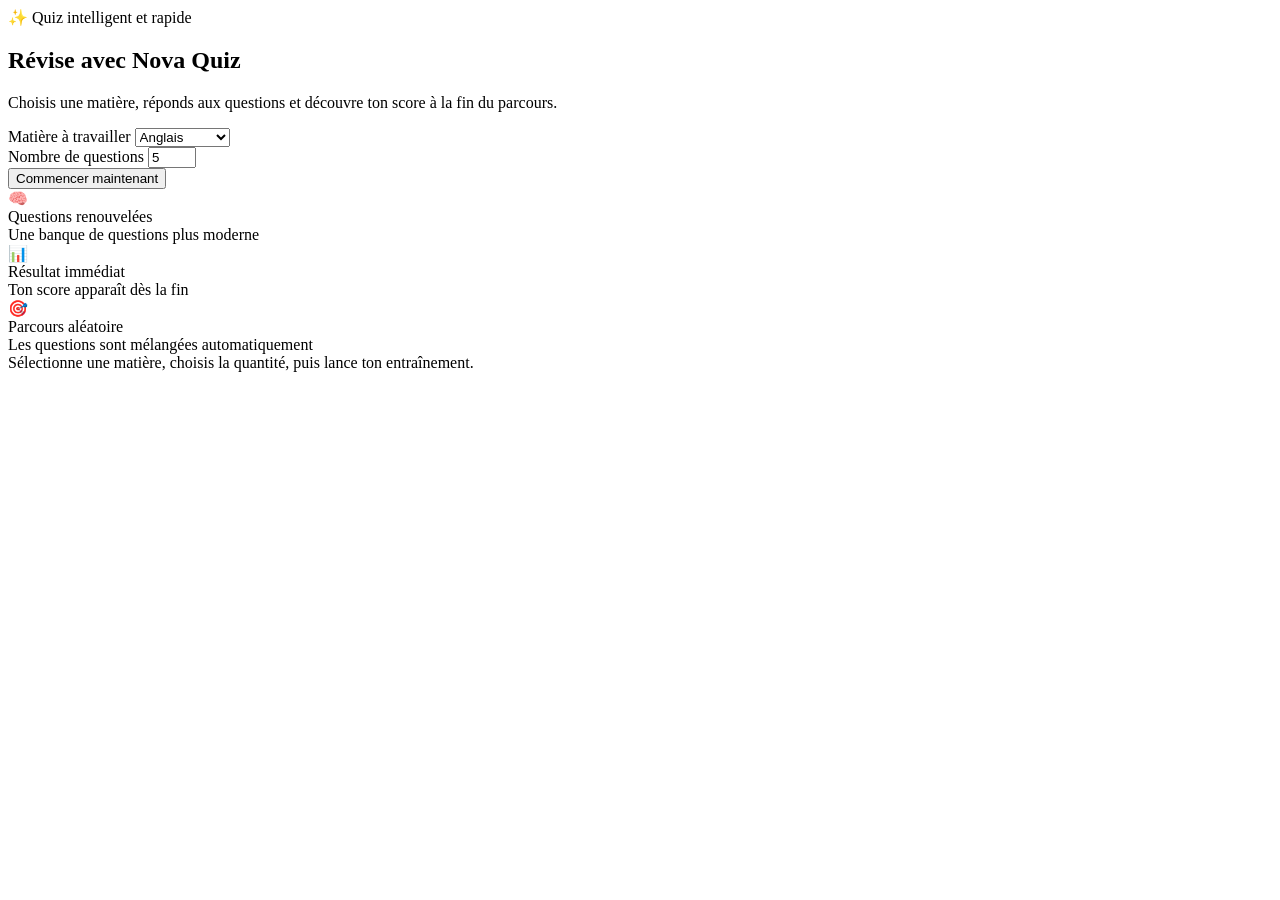
<file: src/main/resources/templates/index.html>
<!doctype html>
<html lang="fr" xmlns:th="http://www.thymeleaf.org" th:replace="~{layout :: layout(~{::section}, 'Accueil - Nova Quiz')}">
<section class="hero card border-0">
    <div class="card-body p-4 p-md-5">
        <div class="row align-items-center g-4">
            <div class="col-md-7">
                <div class="app-kicker mb-3">✨ Quiz intelligent et rapide</div>
                <h1 class="display-5 fw-bold mb-3">
                    Révise avec <span class="text-gradient">Nova Quiz</span>
                </h1>
                <p class="lead mb-4 text-muted">
                    Choisis une matière, réponds aux questions et découvre ton score à la fin du parcours.
                </p>

                <form class="row g-3" th:action="@{/start}" method="post">
                    <div class="col-12 col-md-7">
                        <label class="form-label fw-semibold">Matière à travailler</label>
                        <select class="form-select form-select-lg" name="subject" required>
                            <option value="ENGLISH">Anglais</option>
                            <option value="MATH">Maths</option>
                            <option value="CHEMISTRY">Chimie</option>
                            <option value="MIXED">Mixte (les 3)</option>
                        </select>
                    </div>

                    <div class="col-12 col-md-5">
                        <label class="form-label fw-semibold">Nombre de questions</label>
                        <input class="form-control form-control-lg" type="number" min="1" max="10" name="count" value="5">
                    </div>

                    <div class="col-12 pt-2">
                        <button class="btn btn-primary btn-lg px-4">
                            Commencer maintenant
                        </button>
                    </div>
                </form>
            </div>

            <div class="col-md-5">
                <div class="feature-grid">
                    <div class="feature">
                        <div class="feature-icon">🧠</div>
                        <div>
                            <div class="fw-semibold">Questions renouvelées</div>
                            <div class="text-muted small">Une banque de questions plus moderne</div>
                        </div>
                    </div>
                    <div class="feature">
                        <div class="feature-icon">📊</div>
                        <div>
                            <div class="fw-semibold">Résultat immédiat</div>
                            <div class="text-muted small">Ton score apparaît dès la fin</div>
                        </div>
                    </div>
                    <div class="feature">
                        <div class="feature-icon">🎯</div>
                        <div>
                            <div class="fw-semibold">Parcours aléatoire</div>
                            <div class="text-muted small">Les questions sont mélangées automatiquement</div>
                        </div>
                    </div>
                </div>

                <div class="mt-4 p-3 rounded-4 bg-white border text-muted small">
                    Sélectionne une matière, choisis la quantité, puis lance ton entraînement.
                </div>
            </div>
        </div>
    </div>
</section>
</html>
</file>
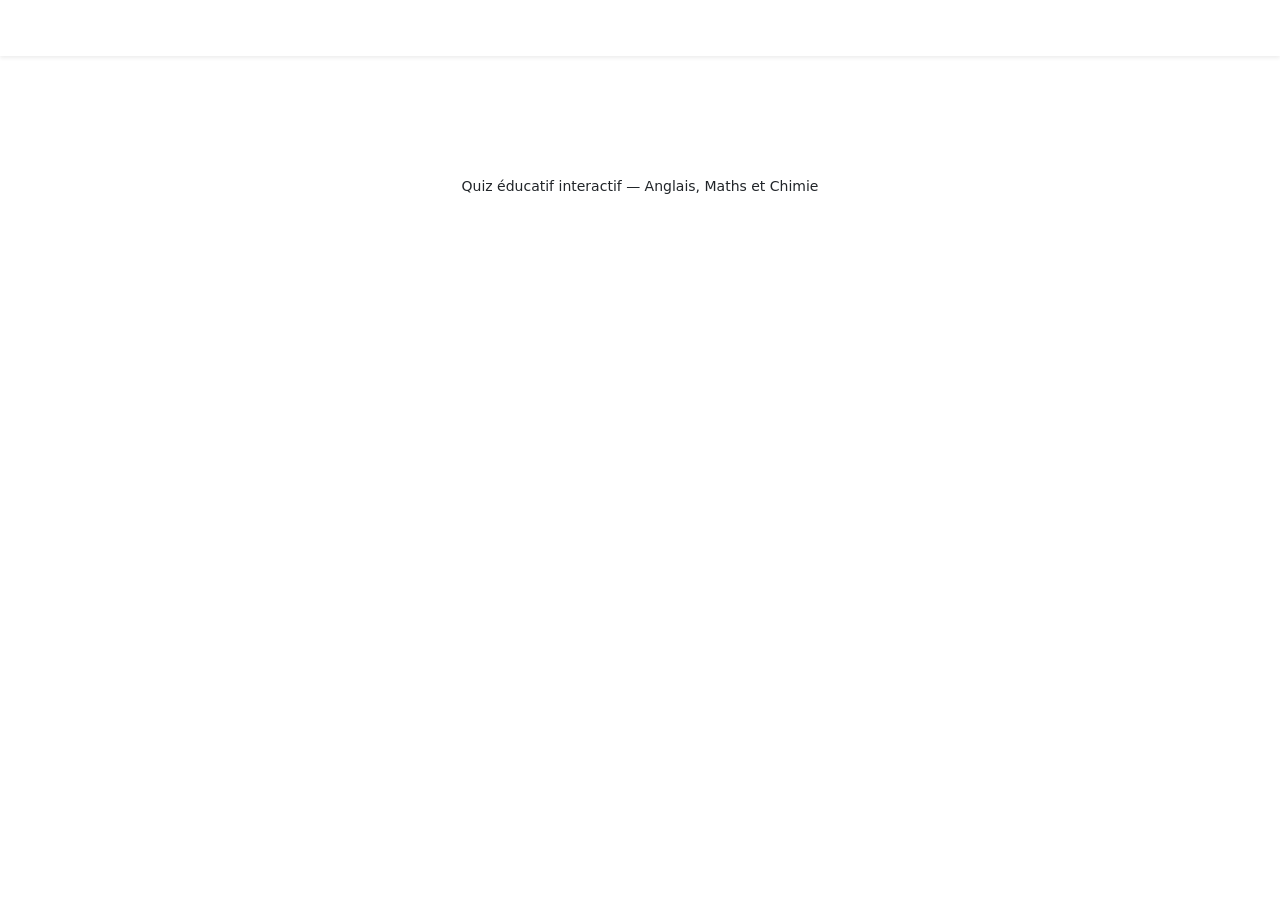
<file: src/main/resources/templates/layout.html>
<!doctype html>
<html lang="fr" xmlns:th="http://www.thymeleaf.org"
      th:fragment="layout(content, pageTitle)">
<head>
    <meta charset="utf-8">
    <meta name="viewport" content="width=device-width, initial-scale=1">
    <title th:text="${pageTitle} ?: 'Nova Quiz'">Nova Quiz</title>

    <!-- Bootstrap (CDN) -->
    <link href="https://cdn.jsdelivr.net/npm/bootstrap@5.3.3/dist/css/bootstrap.min.css" rel="stylesheet">

    <!-- Style perso -->
    <link rel="stylesheet" th:href="@{/css/style.css}">
</head>
<body>
<nav class="navbar navbar-expand-lg navbar-dark shadow-sm">
    <div class="container">
        <a class="navbar-brand fw-bold" th:href="@{/}">Nova Quiz</a>
        <div class="navbar-text text-white-50 small">
            Apprendre • Réviser • Progresser
        </div>
    </div>
</nav>

<main class="container py-4 py-md-5">
    <div class="fade-in" th:replace="${content}"></div>
</main>

<footer class="footer mt-auto py-4">
    <div class="container text-center small footer-note">
        Quiz éducatif interactif — Anglais, Maths et Chimie
    </div>
</footer>

<script src="https://cdn.jsdelivr.net/npm/bootstrap@5.3.3/dist/js/bootstrap.bundle.min.js"></script>
</body>
</html>
</file>
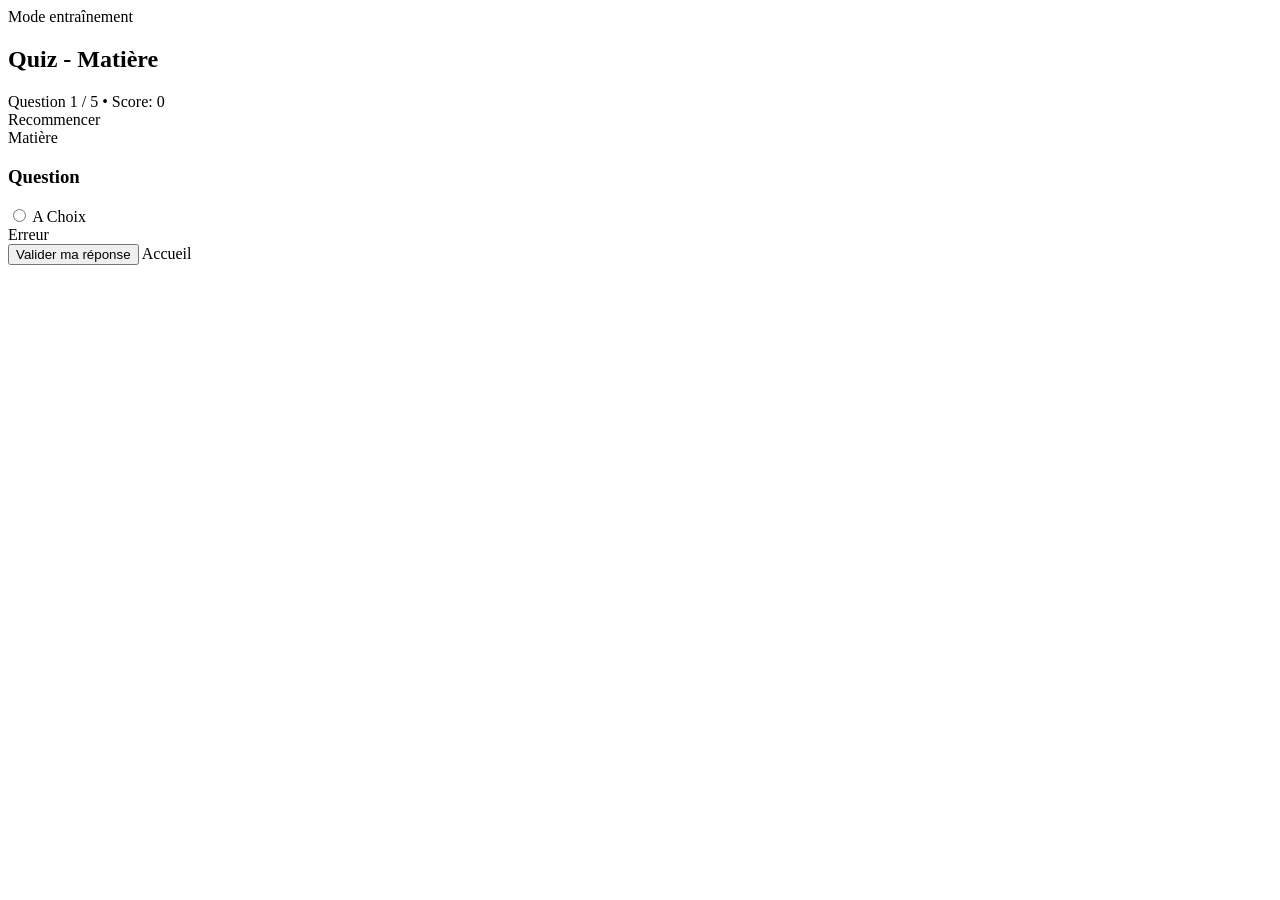
<file: src/main/resources/templates/quiz.html>
<!doctype html>
<html lang="fr" xmlns:th="http://www.thymeleaf.org">
<body th:replace="~{layout :: layout(~{::section}, 'Quiz')}">

<section>
    <div class="quiz-topbar d-flex align-items-center justify-content-between mb-4 flex-wrap gap-3">
        <div>
            <div class="app-kicker mb-2">Mode entraînement</div>
            <h2 class="h4 fw-bold mb-1">
                Quiz - <span th:text="${quizSession.subject.label()}">Matière</span>
            </h2>
            <div class="text-muted small">
                Question <span th:text="${quizSession.index + 1}">1</span> /
                <span th:text="${quizSession.total()}">5</span>
                • Score: <span th:text="${quizSession.score}">0</span>
            </div>
        </div>
        <a class="btn btn-outline-secondary" th:href="@{/quiz(reset=1)}">Recommencer</a>
    </div>

    <div class="card border-0 quiz-card">
        <div class="card-body p-4 p-md-5">
            <div class="subject-badge mb-3" th:text="${question.subject.label()}">Matière</div>
            <h3 class="h4 fw-bold mb-4" th:text="${question.statement}">Question</h3>

            <form th:action="@{/quiz}" th:object="${answerForm}" method="post">
                <div class="row g-3">
                    <div class="col-12">
                        <div class="choice" th:each="c,iter : ${question.choices}">
                            <label class="w-100 p-3 rounded-4 choice-label">
                                <input class="form-check-input me-2"
                                       type="radio"
                                       th:field="*{answer}"
                                       th:value="${#strings.arraySplit('A,B,C,D', ',')[iter.index]}">

                                <span class="choice-letter"
                                      th:text="${#strings.arraySplit('A,B,C,D', ',')[iter.index]}">
                                    A
                                </span>

                                <span th:text="${c}">Choix</span>
                            </label>
                        </div>

                        <div class="text-danger small mt-2"
                             th:if="${#fields.hasErrors('answer')}"
                             th:errors="*{answer}">
                            Erreur
                        </div>
                    </div>

                    <div class="col-12 d-flex gap-2 flex-wrap pt-2">
                        <button class="btn btn-primary btn-lg px-4" type="submit">Valider ma réponse</button>
                        <a class="btn btn-light btn-lg px-4" th:href="@{/}">Accueil</a>
                    </div>
                </div>
            </form>
        </div>
    </div>
</section>

</body>
</html>
</file>
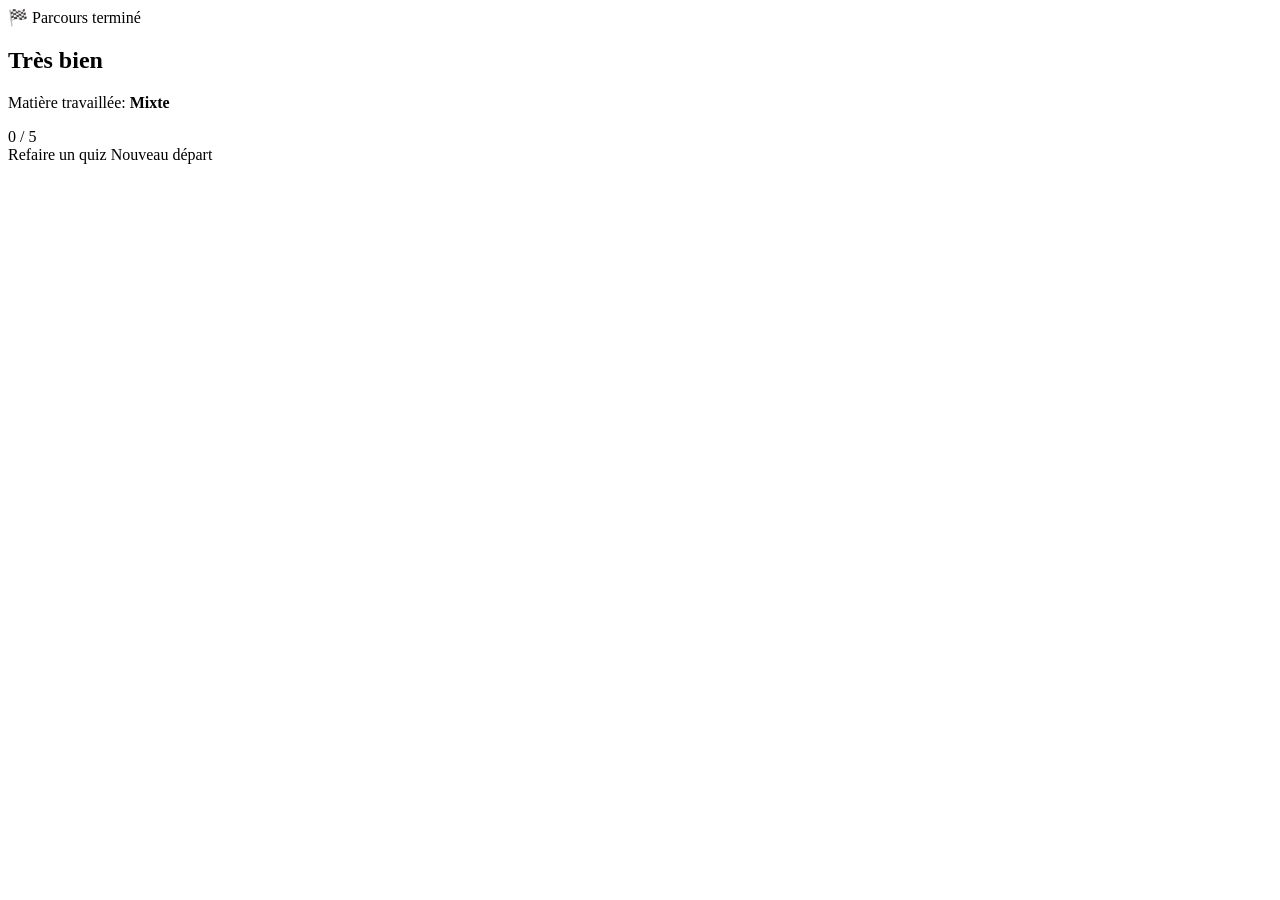
<file: src/main/resources/templates/result.html>
<!doctype html>
<html lang="fr" xmlns:th="http://www.thymeleaf.org">
<body th:replace="~{layout :: layout(~{::section}, 'Résultat')}">

<section>
    <div class="card border-0 result-card">
        <div class="card-body p-4 p-md-5 text-center">
            <div class="result-badge mb-3">🏁 Parcours terminé</div>

            <h2 class="display-6 fw-bold mb-2" th:text="${message}">Très bien</h2>
            <p class="lead text-muted mb-4">
                Matière travaillée: <strong th:text="${quizSession.subject.label()}">Mixte</strong>
            </p>

            <div class="score-pill mx-auto mb-4">
                <span class="fw-bold" th:text="${quizSession.score}">0</span>
                <span class="text-muted"> / </span>
                <span th:text="${quizSession.total()}">5</span>
            </div>

            <div class="d-flex justify-content-center gap-2 flex-wrap">
                <a class="btn btn-primary btn-lg px-4" th:href="@{/}">Refaire un quiz</a>
                <a class="btn btn-outline-secondary btn-lg px-4" th:href="@{/quiz(reset=1)}">Nouveau départ</a>
            </div>
        </div>
    </div>
</section>

</body>
</html>
</file>
